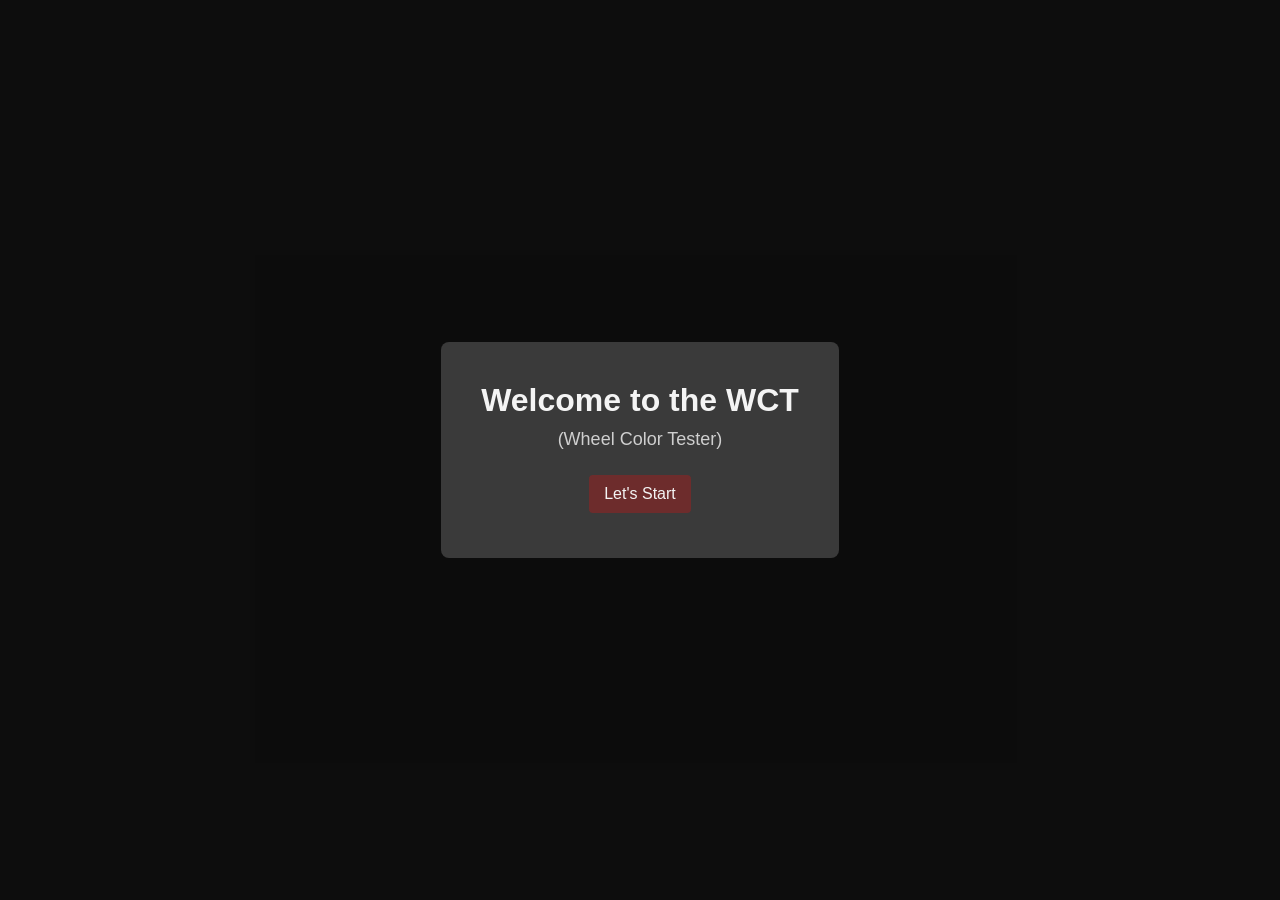
<file: index.html>
<!DOCTYPE html>
<html lang="en">
<head>
    <meta charset="UTF-8" />
    <meta name="viewport" content="width=device-width, initial-scale=1.0"/>
    <title>Car Wheel Color Editor</title>
    <style>
        body {
            font-family: 'Arial', sans-serif;
            background-color: #2b2b2b;
            color: #f4f4f4;
            margin: 0;
            padding: 0;
            display: flex;
            justify-content: center;
            align-items: center;
            height: 100vh;
        }
        .container {
            max-width: 800px;
            margin: 20px auto;
            background: #3a3a3a;
            padding: 30px;
            border-radius: 8px;
            box-shadow: 0 4px 6px rgba(0, 0, 0, 0.3);
            text-align: center;
        }
        h1, h2 {
            margin: 0 0 20px;
            color: #f4f4f4;
        }
        img {
            max-width: 100%;
            border-radius: 10px;
            cursor: crosshair;
        }
        .dot {
            position: absolute;
            border-radius: 50%;
            transform: translate(-50%, -50%);
        }
        #image-container, #image-container-custom, #image-container-final {
            position: relative;
            display: inline-block;
        }
        .controls {
            margin: 20px 0;
        }
        .controls label {
            display: block;
            margin-bottom: 5px;
        }
        .controls input[type="range"] {
            -webkit-appearance: none;
            appearance: none;
            width: 100%;
            height: 8px;
            border-radius: 5px;
            background: #d3d3d3;
            outline: none;
            opacity: 0.8;
            transition: opacity 0.2s;
        }
        .controls input[type="range"]:hover {
            opacity: 1;
        }
        .controls input[type="range"]::-webkit-slider-thumb {
            -webkit-appearance: none;
            appearance: none;
            width: 20px;
            height: 20px;
            border-radius: 50%;
            background: #8aa387;
            cursor: pointer;
        }
        .controls input[type="range"]::-moz-range-thumb {
            width: 20px;
            height: 20px;
            border-radius: 50%;
            background: #8aa387;
            cursor: pointer;
        }

        button {
            padding: 10px 15px;
            font-size: 16px;
            color: #f4f4f4;
            background-color: #6d2c2c; /* Dark slightly unsaturated red */
            border: none;
            border-radius: 4px;
            cursor: pointer;
            transition: background-color 0.3s;
            margin: 5px 0;
        }
        button:hover:enabled {
            background-color: #582323; /* Darker red on hover */
        }
        button:disabled {
            background-color: #555; /* Gray when disabled */
            cursor: not-allowed;
        }

        /* Modal Styles */
        #welcome-modal {
            position: fixed;
            top: 0;
            left: 0;
            right:0;
            bottom:0;
            background: rgba(0,0,0,0.7);
            display: flex;
            justify-content: center;
            align-items: center;
            z-index: 9999;
        }
        #welcome-modal-content {
            background: #3a3a3a;
            padding: 40px;
            border-radius: 8px;
            text-align: center;
            max-width: 400px;
        }
        #welcome-modal-content h1 {
            margin-bottom: 10px;
        }
        #welcome-modal-content h2 {
            margin-bottom: 20px;
            font-weight: normal;
            font-size: 18px;
            color: #cfcfcf;
        }
    </style>
</head>
<body>
    <!-- Welcome Modal -->
    <div id="welcome-modal">
        <div id="welcome-modal-content">
            <h1>Welcome to the WCT</h1>
            <h2>(Wheel Color Tester)</h2>
            <button id="close-modal">Let's Start</button>
        </div>
    </div>

    <!-- Step 1: Upload Image -->
    <div id="step-1" class="container" style="display: none;">
        <h1>Step 1: Upload Image</h1>
        <input type="file" id="image-input" accept="image/*">
                <p>Please ensure image is a side profile of a car for best results.</p>

        <button id="next-to-step-2" disabled onclick="goToStep(2)">Next</button>
    </div>

    <!-- Step 2: Select Wheels -->
    <div id="step-2" class="container" style="display: none;">
        <h1>Step 2: Select Wheels</h1>
        
        <div id="image-container" style="position: relative;">
            <img id="car-image" alt="Car Image">
        </div>
        <p>Click on the center of the wheels to mark them.</p>
        <button id="undo-button" disabled onclick="undoClick()">Undo</button>
        <button onclick="goToStep(1)">Back</button>
        <button id="next-to-step-3" disabled onclick="goToStep(3)">Next</button>
    </div>

    <!-- Step 3: Customize Wheels -->
    <div id="step-3" class="container" style="display: none;">
        <h1>Step 3: Customize Wheels</h1>
        <div id="image-container-custom" style="position: relative;">
            <img id="car-image-custom" alt="Car Image">
        </div>
        <div class="controls">
            <label for="dot-size">Size:</label>
            <input type="range" id="dot-size" min="5" max="50" value="15">

            <label for="dot-color">Color:</label>
            <input type="color" id="dot-color" value="#000000">

            <label for="dot-opacity">Opacity:</label>
            <input type="range" id="dot-opacity" min="0.1" max="1" step="0.1" value="1">
        </div>
        <button onclick="goToStep(2)">Back</button>
        <button onclick="goToStep(4)">Finish</button>
    </div>

    <!-- Step 4: Final Image Display -->
    <div id="step-4" class="container" style="display: none; text-align: left;">
        <h1>Final Image</h1>
        <div style="display: flex; align-items: flex-start; gap: 20px;">
            <div id="image-container-final" style="position: relative;">
                <img id="final-image" alt="Car Image">
            </div>
            <div style="display: flex; flex-direction: column; gap: 10px;">
                <button onclick="goToStep(1)">Start Again</button>
                <button onclick="goToStep(3)">Back</button>
                <button onclick="saveFinalImage()">Save Image</button>
            </div>
        </div>
    </div>

    <script>
        const steps = ["step-1", "step-2", "step-3", "step-4"];
        const imageInput = document.getElementById('image-input');
        const carImage = document.getElementById('car-image');
        const carImageCustom = document.getElementById('car-image-custom');
        const finalImage = document.getElementById('final-image');
        const nextToStep2 = document.getElementById('next-to-step-2');
        const nextToStep3 = document.getElementById('next-to-step-3');
        const undoButton = document.getElementById('undo-button');

        let dotSizeValue = 15;
        let dotColorValue = "#000000";
        let dotOpacityValue = 1;

        // We'll store dots as ratios relative to the image dimensions
        const dots = [];

        document.getElementById('close-modal').addEventListener('click', () => {
            document.getElementById('welcome-modal').style.display = 'none';
            document.getElementById('step-1').style.display = 'block';
        });

        imageInput.addEventListener('change', (event) => {
            const file = event.target.files[0];
            if (file) {
                const reader = new FileReader();
                reader.onload = (e) => {
                    carImage.src = e.target.result;
                    carImageCustom.src = e.target.result;
                    finalImage.src = e.target.result;
                    nextToStep2.disabled = false;
                };
                reader.readAsDataURL(file);
            }
        });

        carImage.addEventListener('click', (event) => {
            const x = event.offsetX;
            const y = event.offsetY;

            // Store as ratios relative to the image dimensions
            const xRatio = x / carImage.width;
            const yRatio = y / carImage.height;
            dots.push({ xRatio, yRatio });

            updateDotsInContainer(document.getElementById('image-container'), carImage.width, carImage.height, dots, 10, "red", 1);

            // Enable buttons after first dot is placed
            if (dots.length > 0) {
                nextToStep3.disabled = false;
                undoButton.disabled = false;
            }
        });

        function undoClick() {
            if (dots.length > 0) {
                dots.pop();
                updateDotsInContainer(document.getElementById('image-container'), carImage.width, carImage.height, dots, 10, "red", 1);

                // Disable if no dots left
                if (dots.length === 0) {
                    nextToStep3.disabled = true;
                    undoButton.disabled = true;
                }
            }
        }

        function goToStep(stepNumber) {
            steps.forEach((step, index) => {
                document.getElementById(step).style.display = index + 1 === stepNumber ? 'block' : 'none';
            });

            if (stepNumber === 3) {
                syncDotsToCustomization();
            }
            if (stepNumber === 4) {
                displayFinalImage();
            }
        }

        function syncDotsToCustomization() {
            const container = document.getElementById('image-container-custom');
            updateDotsInContainer(container, carImageCustom.width, carImageCustom.height, dots, dotSizeValue, dotColorValue, dotOpacityValue);
        }

        function displayFinalImage() {
            const container = document.getElementById('image-container-final');
            updateDotsInContainer(container, finalImage.width, finalImage.height, dots, dotSizeValue, dotColorValue, dotOpacityValue);
        }

        function updateDotsInContainer(container, imgWidth, imgHeight, dotsArray, size, color, opacity) {
            container.querySelectorAll('.dot').forEach(dot => dot.remove());
            dotsArray.forEach(dot => {
                const dotElement = document.createElement('div');
                dotElement.className = 'dot';
                dotElement.style.width = `${size}px`;
                dotElement.style.height = `${size}px`;
                dotElement.style.backgroundColor = color;
                dotElement.style.opacity = opacity;

                const pxX = dot.xRatio * imgWidth;
                const pxY = dot.yRatio * imgHeight;

                dotElement.style.left = `${pxX}px`;
                dotElement.style.top = `${pxY}px`;

                container.appendChild(dotElement);
            });
        }

        document.getElementById('dot-size').addEventListener('input', (event) => {
            dotSizeValue = parseInt(event.target.value, 10);
            const container = document.getElementById('image-container-custom');
            updateDotsInContainer(container, carImageCustom.width, carImageCustom.height, dots, dotSizeValue, dotColorValue, dotOpacityValue);
        });

        document.getElementById('dot-color').addEventListener('input', (event) => {
            dotColorValue = event.target.value;
            const container = document.getElementById('image-container-custom');
            updateDotsInContainer(container, carImageCustom.width, carImageCustom.height, dots, dotSizeValue, dotColorValue, dotOpacityValue);
        });

        document.getElementById('dot-opacity').addEventListener('input', (event) => {
            dotOpacityValue = event.target.value;
            const container = document.getElementById('image-container-custom');
            updateDotsInContainer(container, carImageCustom.width, carImageCustom.height, dots, dotSizeValue, dotColorValue, dotOpacityValue);
        });

        function saveFinalImage() {
            const finalImg = document.getElementById('final-image');
            const canvas = document.createElement('canvas');
            canvas.width = finalImg.width;
            canvas.height = finalImg.height;
            const ctx = canvas.getContext('2d');

            ctx.drawImage(finalImg, 0, 0, canvas.width, canvas.height);

            ctx.globalAlpha = dotOpacityValue;
            dots.forEach(dot => {
                const pxX = dot.xRatio * canvas.width;
                const pxY = dot.yRatio * canvas.height;
                ctx.beginPath();
                ctx.arc(pxX, pxY, dotSizeValue / 2, 0, Math.PI * 2, true);
                ctx.fillStyle = dotColorValue;
                ctx.fill();
            });
            ctx.globalAlpha = 1.0;

            const dataURL = canvas.toDataURL("image/png");
            const downloadLink = document.createElement('a');
            downloadLink.href = dataURL;
            downloadLink.download = 'modified_car_wheels.png';
            downloadLink.style.display = 'none';

            document.body.appendChild(downloadLink);
            downloadLink.click();
            document.body.removeChild(downloadLink);
        }
    </script>
</body>
</html>
</file>
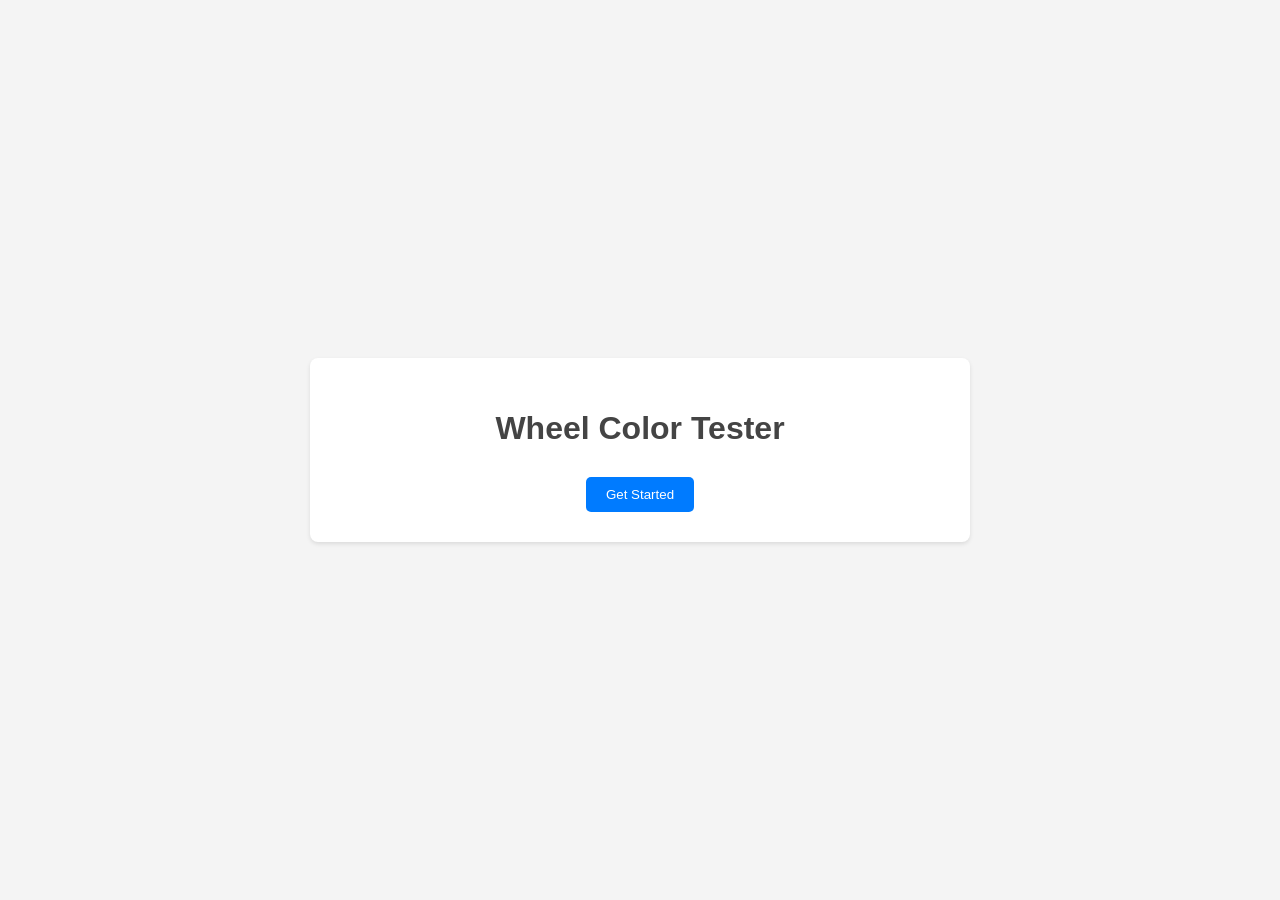
<file: Allcode/index.html>
<!DOCTYPE html>
<html>
<head>
    <title>Wheel Color Tester</title>
    <link rel="stylesheet" href="style.css">
</head>
<body>
    <div id="container">
        <div id="welcome-screen">
            <h1>Wheel Color Tester</h1>
            <button id="start-button">Get Started</button>
        </div>

        <div id="step-one" style="display: none;">
            <h2>Step 1: Upload Car Image</h2>
            <input type="file" id="image-upload" accept="image/*">
            <button id="next-button-1" disabled>Next</button>
        </div>

        <div id="step-two" style="display: none;">
            <h2>Step 2: Select Wheel Centers</h2>
            <canvas id="image-canvas"></canvas>
            <button id="next-button-2" disabled>Next</button>
        </div>

        <div id="step-three" style="display: none;">
            <h2>Step 3: Customize</h2>
            <div class="color-picker-container">
                <label for="circle-color">Color:</label>
                <input type="color" id="circle-color" value="#FF0000">
            </div>
            <div class="slider-container">
                <label for="circle-size">Size:</label>
                <input type="range" id="circle-size" min="1" max="20" value="5">
            </div>
            <div class="slider-container">
                <label for="circle-opacity">Opacity:</label>
                <input type="range" id="circle-opacity" min="0" max="1" step="0.1" value="1">
            </div>
        </div>
    </div>
    <script src="script.js"></script>
</body>
</html>
</file>
<file: Allcode/style.css>
body {
    font-family: sans-serif;
    background-color: #f4f4f4; /* Light gray background */
    color: #333; /* Dark gray text */
    display: flex;
    justify-content: center;
    align-items: center;
    min-height: 100vh;
    margin: 0;
}

#container {
    background-color: white;
    padding: 30px;
    border-radius: 8px;
    box-shadow: 0 2px 4px rgba(0, 0, 0, 0.1); /* Subtle shadow */
    max-width: 600px; /* Set a maximum width */
    width: 90%; /* Occupy 90% of the viewport width */
    text-align: center; /* Center text within the container */
}

h1, h2 {
    color: #444; /* Slightly darker headings */
    margin-bottom: 20px;
}

button {
    background-color: #007bff; /* Blue button */
    color: white;
    padding: 10px 20px;
    border: none;
    border-radius: 5px;
    cursor: pointer;
    transition: background-color 0.3s ease; /* Smooth transition */
    margin-top: 10px;
}

button:hover {
    background-color: #0056b3; /* Darker blue on hover */
}

#image-canvas {
    border: 1px solid #ddd; /* Light gray border for canvas */
    margin-top: 20px;
    max-width: 100%;
    height: auto;
    display: block;
    margin-left: auto;
    margin-right: auto;
}

input[type="file"] {
    margin-bottom: 20px;
}

.color-picker-container, .slider-container {
    display: flex;
    align-items: center;
    margin-bottom: 10px;
    justify-content: space-between;
}

.slider-container label {
    margin-right: 10px;
}
</file>
